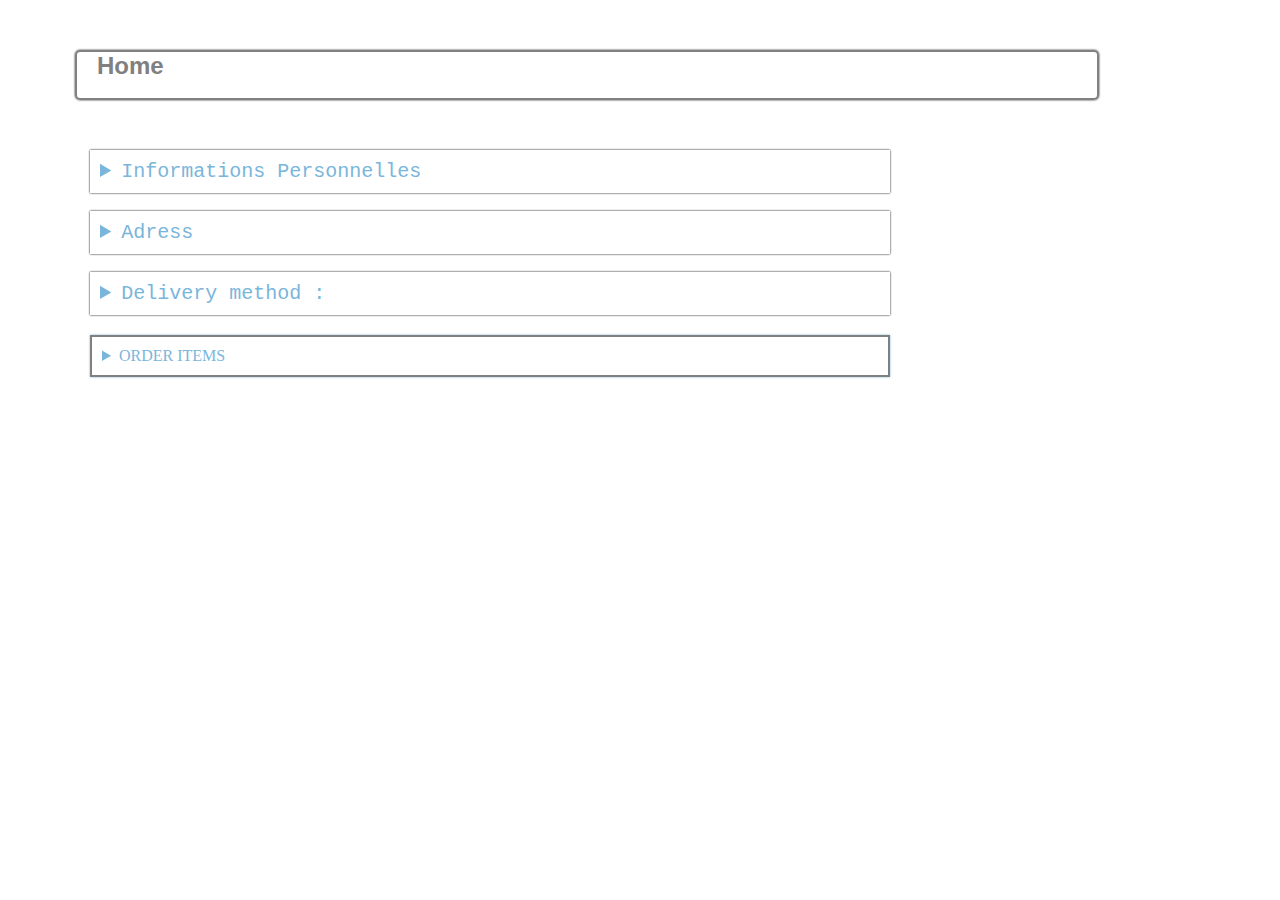
<file: command.html>
<!DOCTYPE html>
<html>
    <head>
        <title> AjizStore | Commande</title>
        <link rel="stylesheet" href="style.css">
    </head>
    <body>
        <div class="home" >
            <a href="home.html" class="acceuil"> <h2 >Home</h2></a>
        </div>
        <div class="infoPersonnelles">
            <details>
                <summary class="infos">Informations Personnelles</summary>
                <h3>e-mail :</h3>
                <textarea name="Name" id="" class="txtarea" cols="50"></textarea >
                <h3>Password : </h3>
                <textarea name="Password" id="" class="txtarea" cols="50"></textarea>
            </details>
            <br>
            <details>
                <summary class="adress">Adress</summary>
                <h2 class="dscadresse">The selected address will be used as both a home address (for billing) and a delivery address.</h2>
                <h3>Name :</h3>
                <textarea name="Name" id="" class="txtarea" cols="50"></textarea >
                <h3>Society : </h3>
                <textarea name="Password" id="" class="txtarea" cols="50"></textarea>
                <h3>TVA Num :</h3>
                <textarea name="Name" id="" class="txtarea" cols="50"></textarea >
                <h3>Adress : </h3>
                <textarea name="Password" id="" class="txtarea" cols="50"></textarea>
                <h3>City :</h3>
                <textarea name="Name" id="" class="txtarea" cols="50"></textarea >
                <h3>Phone Num : </h3>
                <textarea name="Password" id="" class="txtarea" cols="50"></textarea>
            </details>
            <br>
            <details>
                <summary class="livraison">Delivery method :</summary>
                <input type="checkbox">
                <a href="rules.html">
                <h4 class="rules">I have read the general conditions of sale and I adhere to them without reservation.</h4>
              </a>
            </details>
            <details class="orderithems">
                <summary>ORDER ITEMS</summary>
                <img src="pc.png" alt="">   
                <p class="disc">15.6" Full HD IPS 144Hz screen - Intel Core i5-10300H processor, up to 4.5 Ghz, 8 MB cache memory
                     - 8 GB memory - 512 GB SSD drive - Nvidia GeForce GTX 1650 graphics card
                     , 4 GB dedicated memory - Wifi - Bluetooth - 1x USB 3.1 Type C - 2x USB 3.2 - USB 2.0 - 1x HDMI - Thunderbolt 4 - Webcam with Microphone - Backlit keyboard - Windows 10 - 2 year warranty</p>
                     <h2 class="price">999.99$</h2>
                     <h2 class="dispo">In Stock</h2>
            </details>
        </div>
    </body>
</html>
</file>
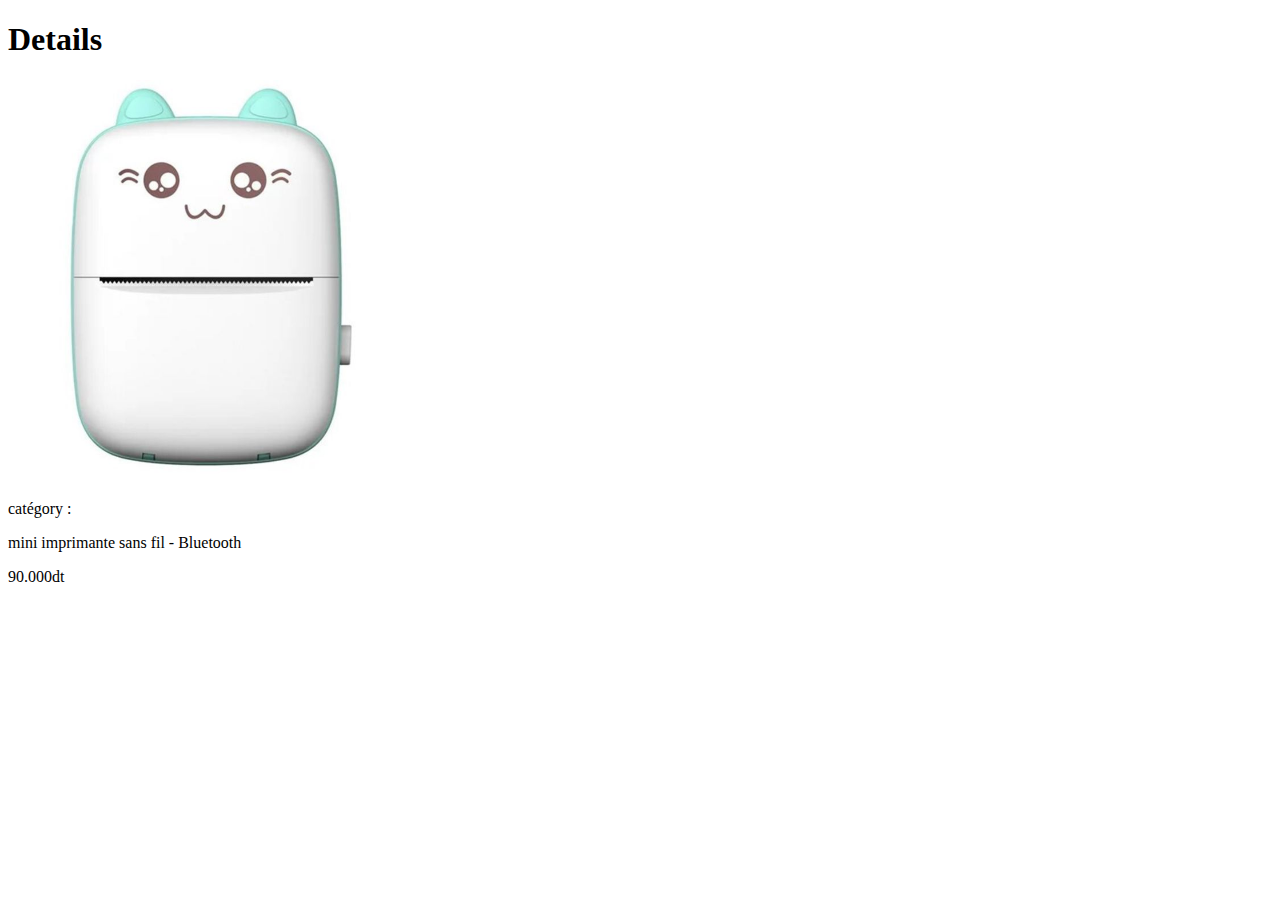
<file: products details.html>
<!DOCTYPE html>
<html>
    <h1>Details</h1>
    <img src="mini-imprimante.jpg" width="400px"/>
    <p>  catégory :  <slot name="category"></slot> </p>
    <p> mini  imprimante   sans   fil  -  Bluetooth</p>
    <p>  90.000dt </p>


</html>
</file>
<file: style.css>
*,
*:before,
*:after {
    padding: 0;
    margin: 0;
    box-sizing: border-box;
}

.home{
    width: 80%;
    border-color: grey;
    box-shadow: (0,0,0,0.25);
    height: 50px;
    border: 2px solid grey;
    border-radius: 5px;
    position: relative;
    left: 25px;
    top: 50px;
    box-shadow: 0px 0px 2px;
    margin-left: 50px;

}
.acceuil:hover{
    color: rgb(176, 176, 79);
}
.acceuil{
    color: gray;
    font-family: 'Segoe UI', Tahoma, Geneva, Verdana, sans-serif;
    position: relative;
    left: 20px;
    transition: color .1s linear;
    text-decoration: none;
}
.infoPersonnelles{
    position: relative;
    top: 100px;
    left: 40px;
   

}
.txtarea{
    font-family:Arial, Helvetica, sans-serif ;
    font-size: 20px;
    
}
.infos{
    font-size: 20px;
    font-family:'Courier New', Courier, monospace;
    color: #7ab6db;
}
.adress{
    font-size: 20px;
    font-family:'Courier New', Courier, monospace;
    color: #7ab6db;
}
.dscadresse {
    font-size: 20px;
    font-family:'Franklin Gothic Medium', 'Arial Narrow', Arial, sans-serif;
}
details {
    box-shadow: 0 0 2px;
    max-width: 800px;
    padding: 10px;
    position: relative;
    left: 50px;
}
.livraison{
    font-size: 20px;
    font-family:'Courier New', Courier, monospace;
    color: #7ab6db;
}
.rules{
    position: relative;
    left: 50px;
    bottom: 17px;
    color:black;
}
.orderithems{
    position: relative;
    top: 20px;
    left: 50px;
    color: #7ab6db;
    border: 2px solid grey;
   
}
.price{
    position: relative;
    left: 660px;
    bottom: 300px;
    color: black;
}
.dispo{
    position: relative;
    left: 650px;
    bottom: 275px;
    color: rgb(81, 185, 46);
    font-family: Arial, Helvetica, sans-serif;
}
.disc{
    font-family: Arial, Helvetica, sans-serif;
    font-size: 18px;
    color: grey;
}
</file>
